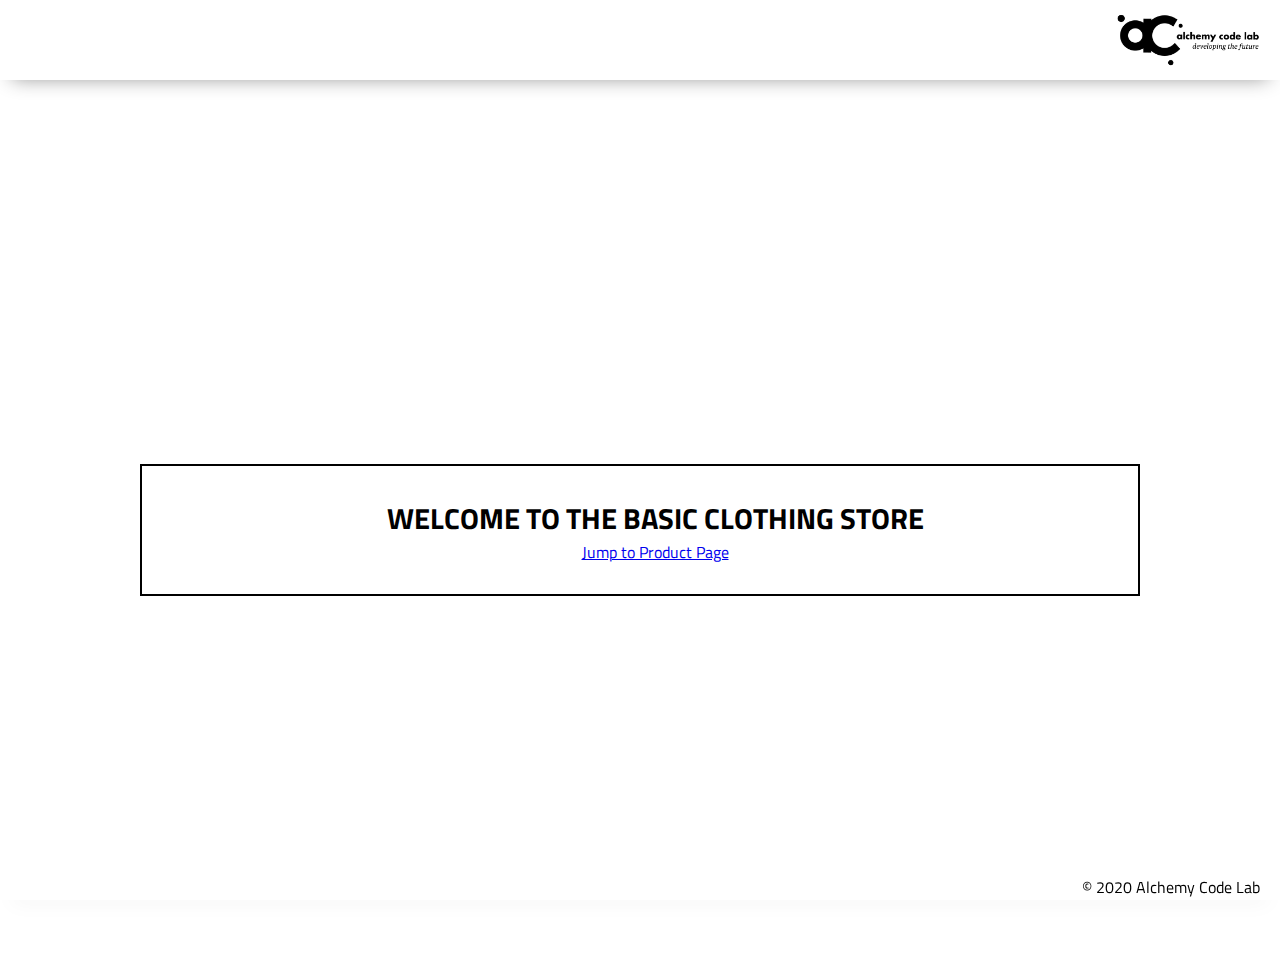
<file: index.html>
<!DOCTYPE html>
<html lang="en">

<head>
    <meta charset="UTF-8">
    <meta name="viewport" content="width=device-width, initial-scale=1.0">
    <meta http-equiv="X-UA-Compatible" content="ie=edge">
    <link href="https://fonts.googleapis.com/css2?family=Titillium+Web:wght@300&display=swap" rel="stylesheet">
    <link rel="stylesheet" href="styles/reset.css">
    <link rel="stylesheet" href="styles/style.css">
    <link rel="stylesheet" href="styles/home.css">
    <title>Basic Clothing</title>
</head>

<body>
    <header>
        <div class="gutter-right logo">
            <img src="assets/big-logo.png"/>
        </div>
    </header>
    <main>
        <section class="main-section">
            <h2>WELCOME TO THE BASIC CLOTHING STORE</h2>
            <a href='./products/'>Jump to Product Page</a>
        </section>
    </main>
    <footer>
        <div class="copy gutter-right">&copy; 2020 Alchemy Code Lab</div>
    </footer>

    <script type="module" src="app.js"></script>
</body>

</html>
</file>
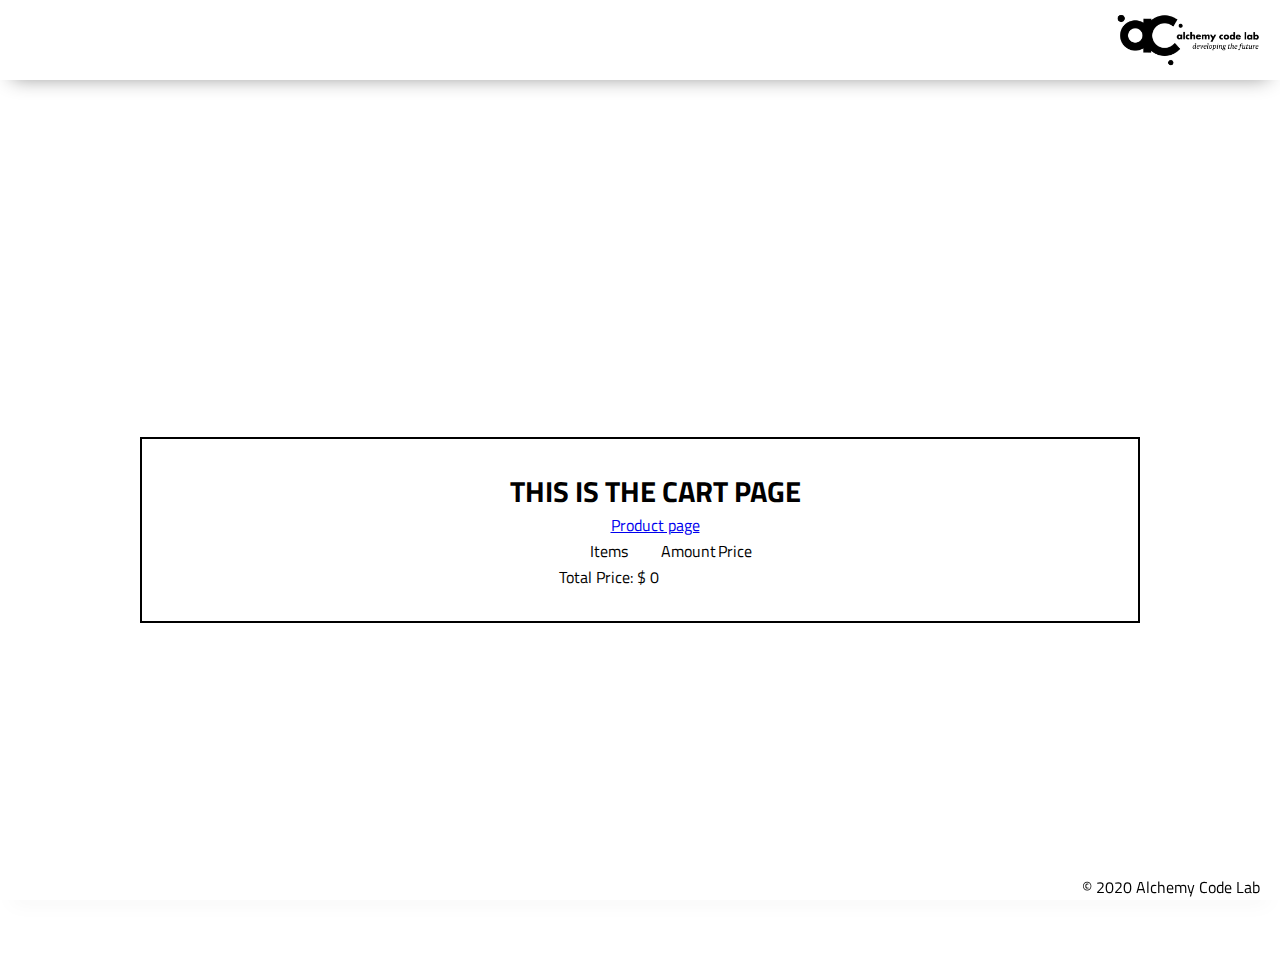
<file: cart/index.html>
<!DOCTYPE html>
<html lang="en">

<head>
    <meta charset="UTF-8">
    <meta name="viewport" content="width=device-width, initial-scale=1.0">
    <meta http-equiv="X-UA-Compatible" content="ie=edge">
    <link href="https://fonts.googleapis.com/css2?family=Titillium+Web:wght@300&display=swap" rel="stylesheet">
    <link rel="stylesheet" href="../styles/reset.css">
    <link rel="stylesheet" href="../styles/style.css">
    <link rel="stylesheet" href="../styles/home.css">
    <title>Basic Clothing: Cart</title>
</head>

<body>
    <header>
        <div class="gutter-right logo">
            <img src="../assets/big-logo.png"/>
        </div>
    </header>
    <main>
        <section class="main-section">
            <h2>THIS IS THE CART PAGE</h2>
            <a href="../products/">Product page</a>
            <table>
                <tr>
                  <th>Items</th>
                  <th>Amount</th>
                  <th>Price</th>
                </tr>
            </table>
        </section>
    </main>
    <footer>
        <div class="copy gutter-right">&copy; 2020 Alchemy Code Lab</div>
    </footer>

    <script type="module" src="./cart.js"></script>
</body>

</html>
</file>
<file: styles/style.css>
body {
    /* https://coolors.co/generate and click export -> scss to get the colors to copy and paste below*/
    /* --color1: hsla(349, 69%, 76%, 1);
    --color2: hsla(207, 67%, 44%, 1);
    --color3: hsla(200, 61%, 56%, 1);
    --color4: hsla(187, 41%, 94%, 1);
    --color5: hsla(170, 28%, 95%, 1); */
/* 
    /* --color1: hsla(45, 86%, 83%, 1);
    --color2: hsla(135, 65%, 98%, 1);
    --color3: hsla(315, 37%, 86%, 1);
    --color4: hsla(45, 73%, 98%, 1);
    --color5: hsla(224, 40%, 79%, 1); */
    
    --header-height: 80px;
    --shadow: 0px 10px 20px -12px rgba(0,0,0,0.45);
    --gutter: 30px;
    --footer-height: 25px;
    
    font-family: 'Titillium Web', sans-serif;
    background-color: var(--color2);

}

main {
    display: flex;
    flex-direction: column;
    justify-content: center;
    align-items: center;
    height: 100%;
    margin-bottom: calc(var(--footer-height));
    background-image: url('https://static.independent.co.uk/s3fs-public/thumbnails/image/2019/04/10/16/online-clothes-shops-hero.jpg');
    background-size: 100% 100%;
    background-repeat: no-repeat;
}

section {
    background-color: var(--color5);
    width: 1000px;
    max-width: 80%;
    display: flex;
    flex-direction: column;
    justify-content: center;
    align-items: center;
    padding-top: var(--gutter);
    padding-bottom: var(--gutter);
    padding-left: var(--gutter);
    margin-top: var(--gutter);
    margin-bottom: var(--gutter);
    border: solid 2px var(--color1);

}

.main-section{
    background-color: rgba(255,255,255,0.85);
    border: solid 2px black;
}

header {
    display: flex;
    justify-content: flex-end;
    background-color: var(--color3);
    height: var(--header-height);
    box-shadow: var(--shadow);
}

footer {
    display: flex;
    justify-content: flex-end;
    background-color: var(--color3);
    box-shadow: var(--shadow);
}


h2 {
    font-size: 1.8rem;
    font-weight: bold;
}

.gutter-right {
    margin-right: 20px;
}

.main-logo {
    animation: pulse 5s infinite ease-in-out;
}

header img {
    height: var(--header-height);
}



content {
    width: 80%;
}

p {
    margin: var(--gutter);
}
  
footer {
    position: fixed;
    width: 100%;
    bottom: 0;
    height: var(--footer-height);
    display: flex;
    justify-content: flex-end;
    background-color: var(--color3);
    box-shadow: var(--shadow);
}
  
  @keyframes pulse {
    20% {
      transform: rotate3d(-10, -10, -10, 50deg) scale(1.2);
    }

    40% {
        transform: rotate3d(10, 10, -10, 50deg) scale(1);
    }

    60% {
        transform: rotate3d(-10, 10, 10, 50deg) scale(1.2);
      }

    80% {
        transform: rotate3d(10, 10, 10, 50deg) scale(1);
    }

  }
</file>
<file: styles/home.css>
/* add home page styles here */
</file>
